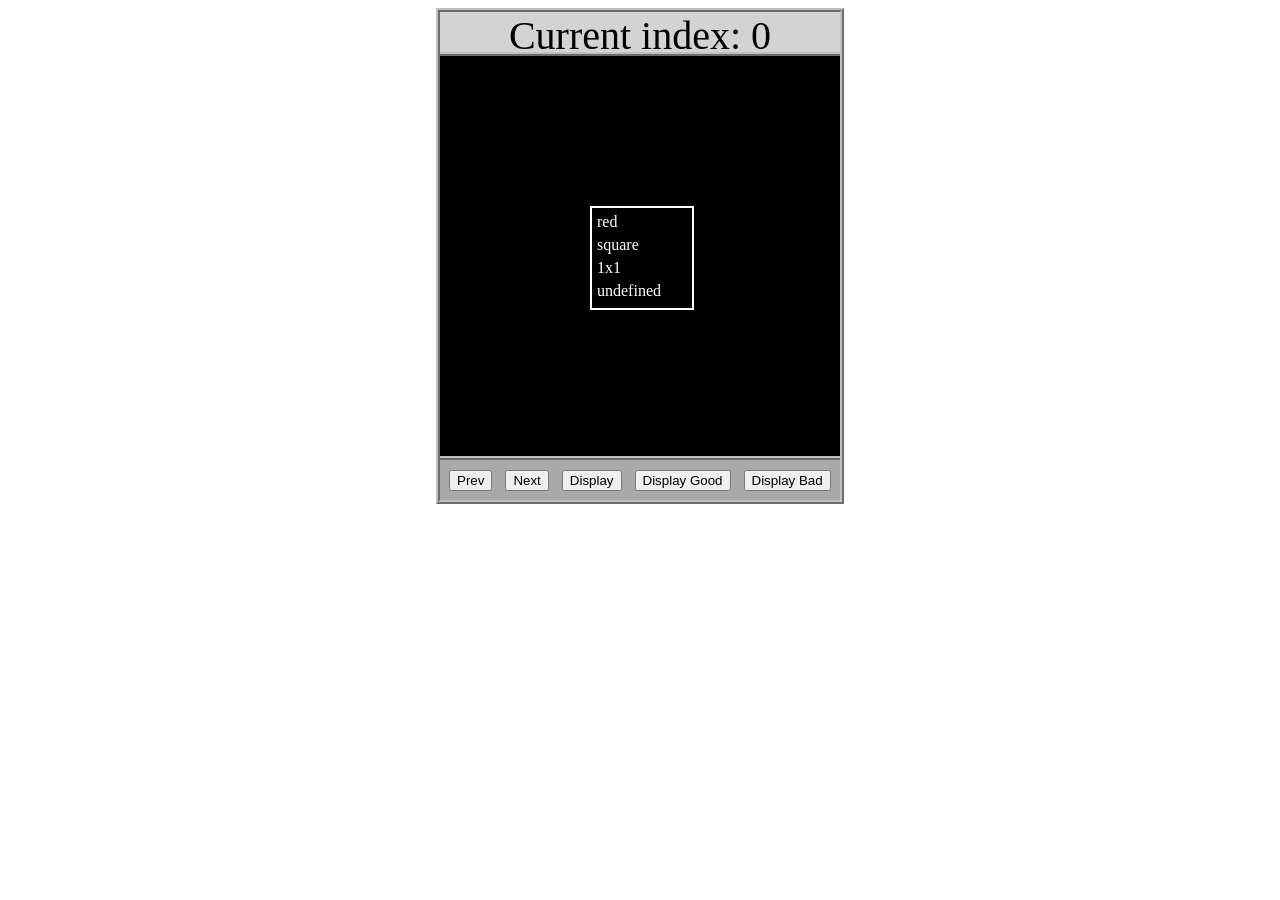
<file: asd-projects/data-shapes/index.html>
<!DOCTYPE html>
<html>
  <head>
    <meta charset="utf-8" />
    <meta name="viewport" content="width=device-width" />
    <title>Data Shapes</title>
    <link rel="stylesheet" href="index.css" />
    <script src="https://code.jquery.com/jquery-3.1.0.js"></script>
    <script src="index.js"></script>
  </head>
  <body>
    <div id="board">
      <div id="info-bar">Current index: 0</div>
      <div id="shape-container">
        <div id="shape"></div>
      </div>
      <div id="button-box">
        <button id="cycle-left">Prev</button>
        <button id="cycle-right">Next</button>
        <button id="execute1">Display</button>
        <button id="execute2">Display Good</button>
        <button id="execute3">Display Bad</button>
      </div>
    </div>
  </body>
</html>
</file>
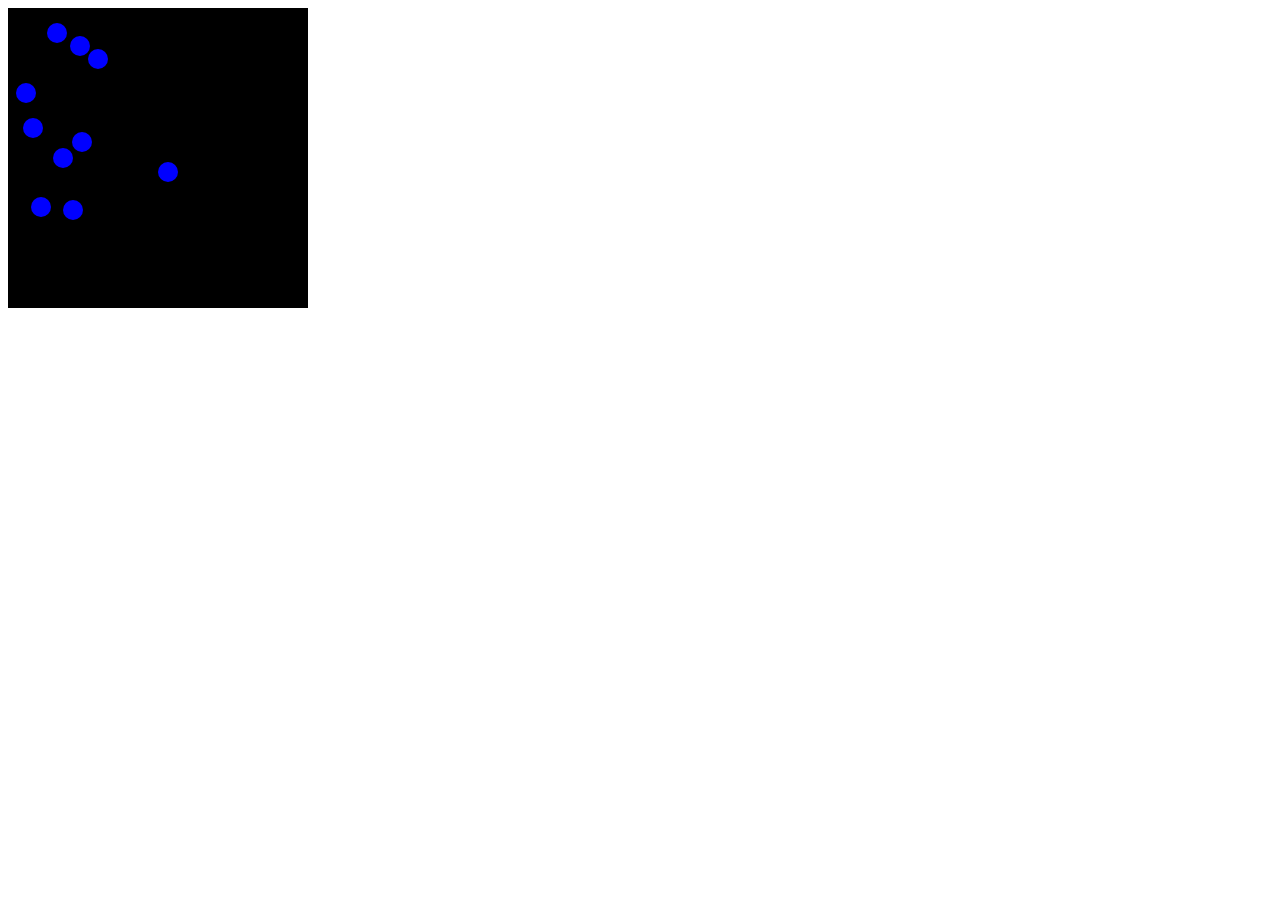
<file: asd-projects/debugging-exercise/index.html>
<!DOCTYPE html>
<html>
<head>
    <meta charset="utf-8">
    <meta name="viewport" content="width=device-width">
    <title>Debugger Exercise</title>
    <link rel="stylesheet" href="index.css">
    <script src="https://code.jquery.com/jquery-3.1.0.js"></script>
    <script src="index.js"></script>
</head>
<body>
    <div id="board">

    </div>
</body>
</html>
</file>
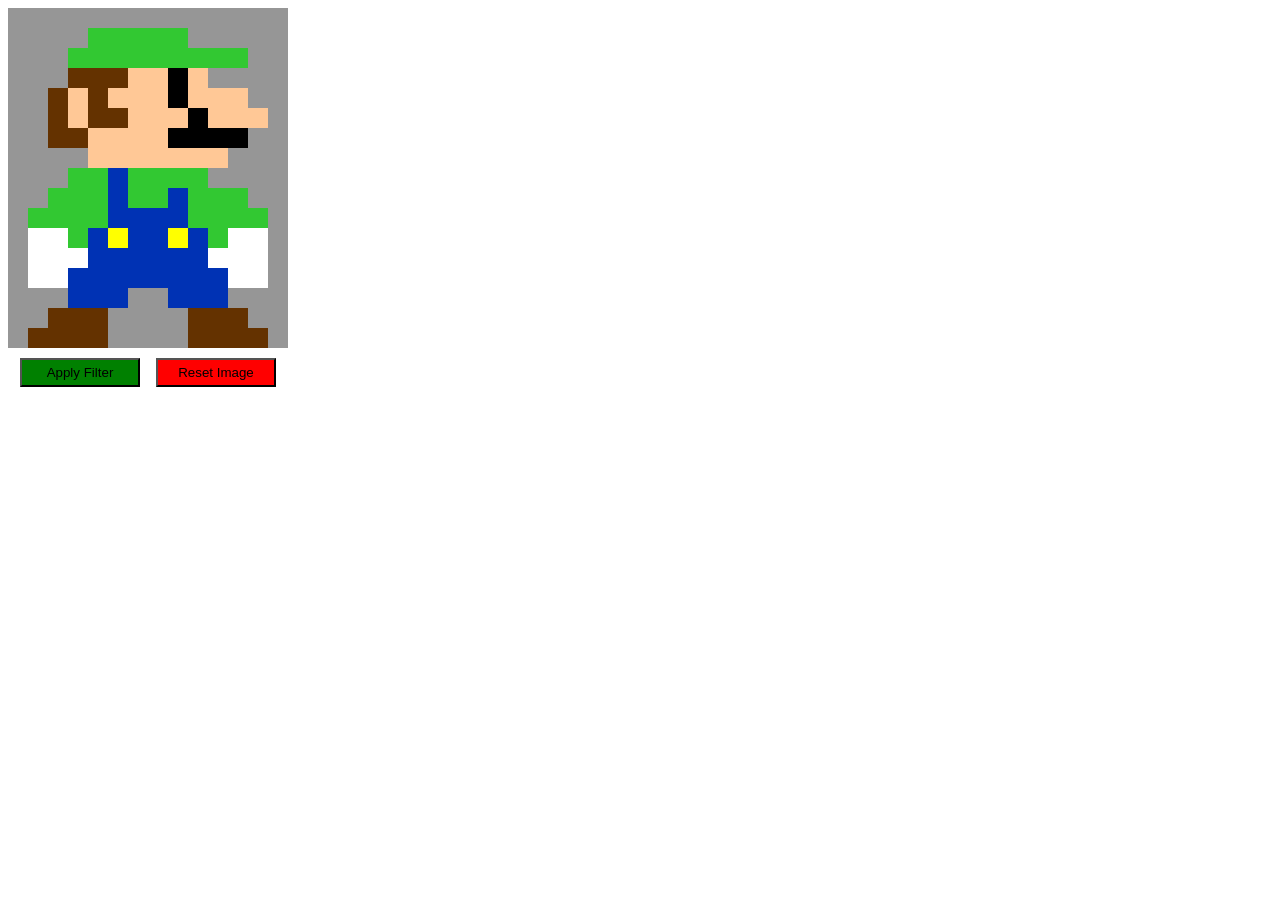
<file: asd-projects/image-filtering/index.html>
<!DOCTYPE html>
<html>
  <head>
    <script src="https://code.jquery.com/jquery-3.1.0.js"></script>
    <meta charset="utf-8" />
    <meta name="viewport" content="width=device-width" />
    <link rel="stylesheet" href="index.css" />
    <script src="image.js"></script>
    <script src="index.js"></script>
    <title>Image Filtering</title>
  </head>
  <body>
    <div id="display"></div>
    <div id="button-box">
      <button id="apply">Apply Filter</button>
      <button id="reset">Reset Image</button>
    </div>
  </body>
</html>
</file>
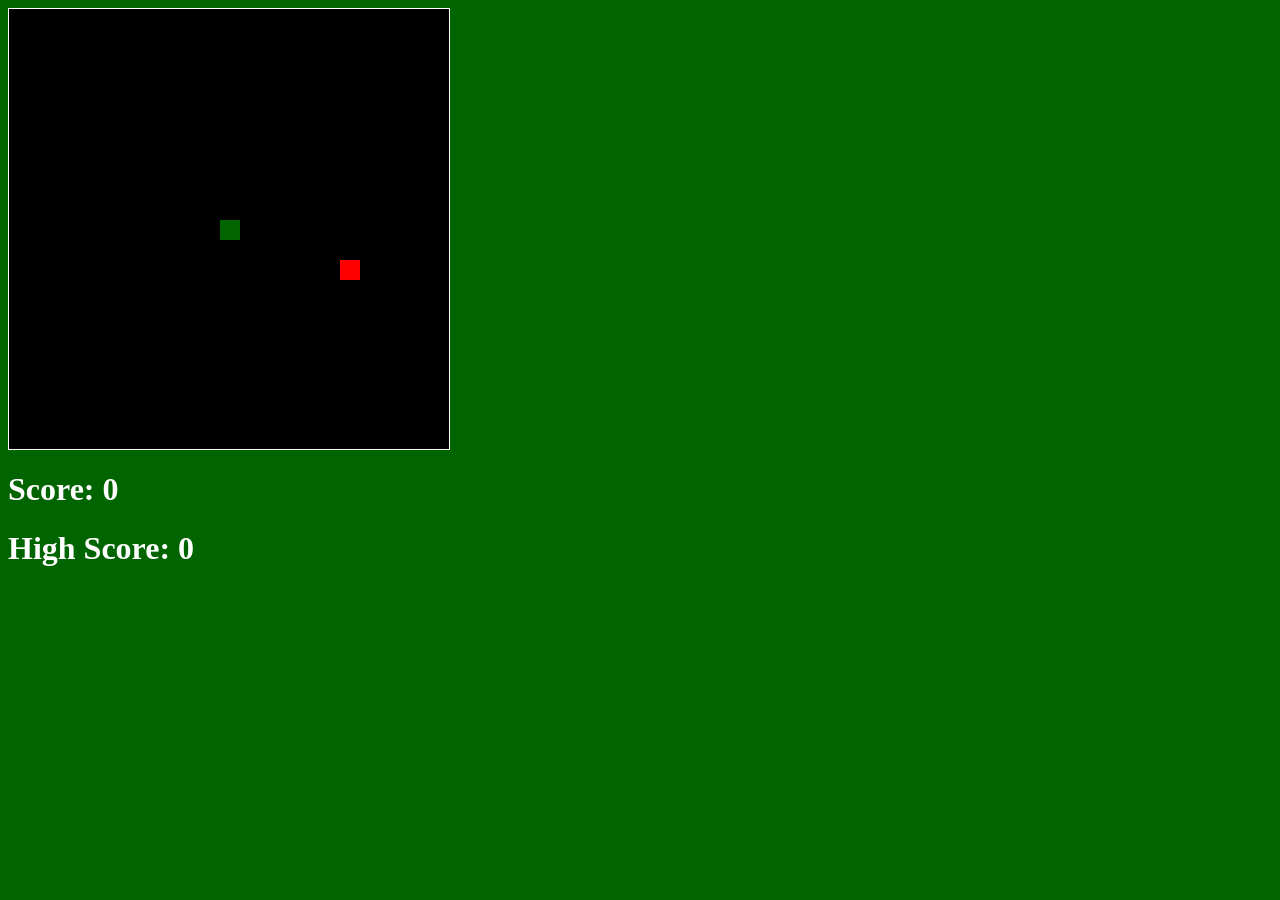
<file: asd-projects/snake-fsd/index.html>
<!DOCTYPE html>
<html>
  
  <head>
    <title>Snake</title>
    <!--Link jQuery and CSS here-->
    <link rel="stylesheet" type="text/css" href="index.css" />
    <script src="jquery.min.js"></script>
  </head>
  <body>
    <div id="board"></div>
    <h1 id="score">Score: 0</h1>
    <h1 id="highScore">High Score: 0</h1>
  </body>
  
  <!-- Link index.js here -->
  <script src="index.js"></script>
</html>
</file>
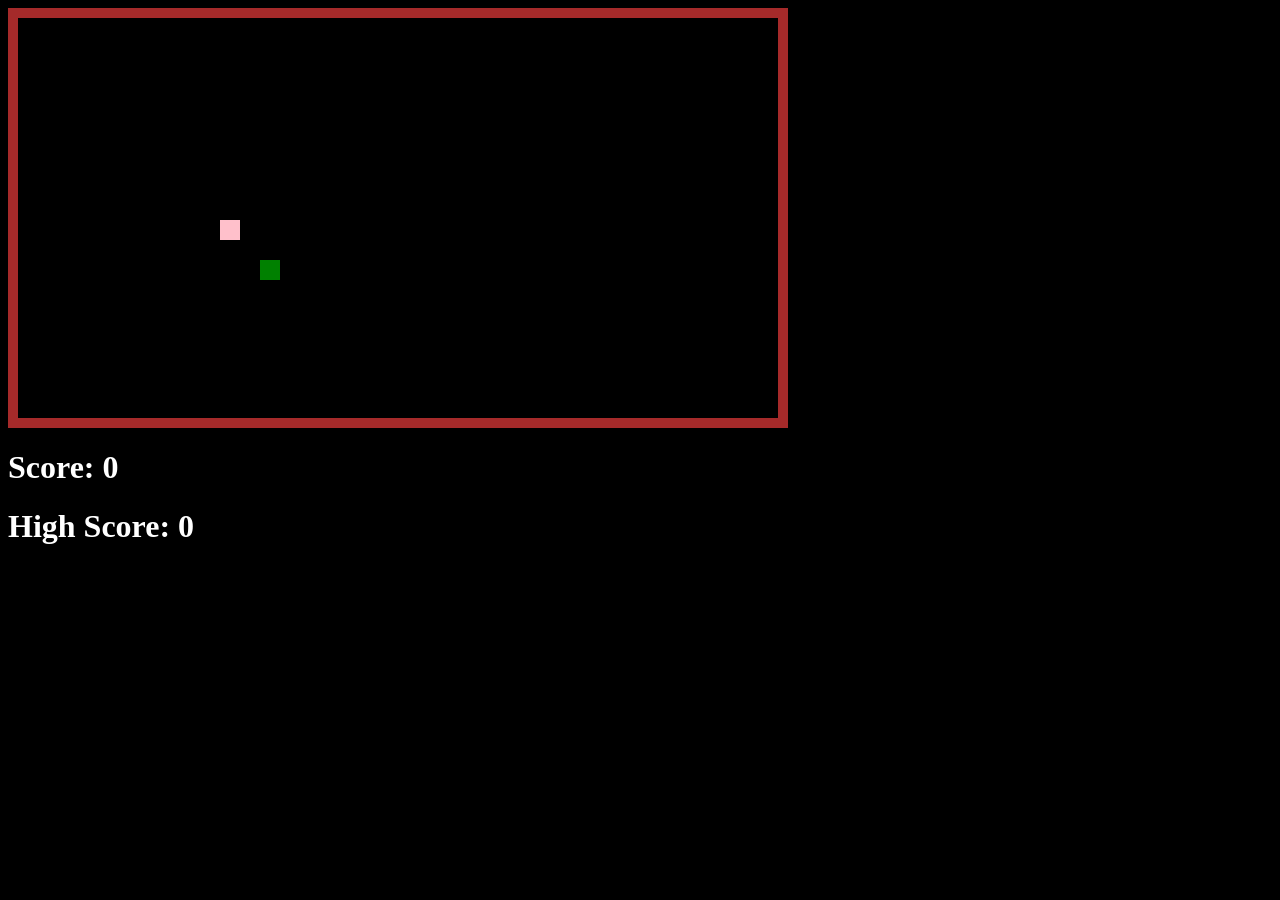
<file: asd-projects/snake/index.html>
<!DOCTYPE html>
<html>

  <head>
    <title>Devourer of Snakes</title>
    <!--Link jQuery and CSS here-->
    <link rel="stylesheet" type="text/css" href="index.css" />
    <script src="jquery.min.js"></script>
    
  </head>
  <body>
    <div id="board"></div>
    <h1 id="score">Score: 0</h1>
    <h1 id="highScore">High Score: 0</h1>
  </body>
  
  <!-- Link index.js here -->
  <script src="index.js"></script>
</html>
</file>
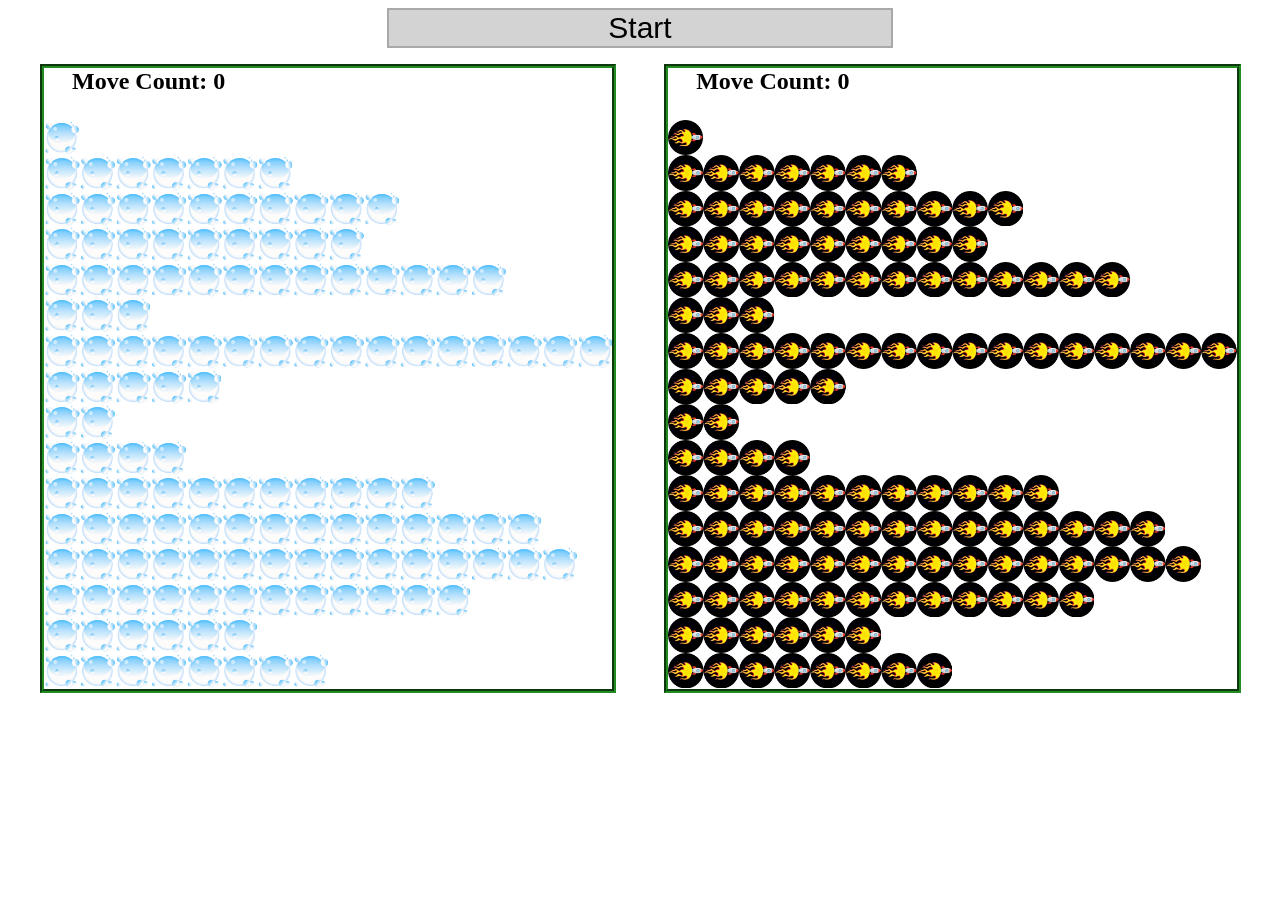
<file: asd-projects/sorting/index.html>
<!DOCTYPE html>
<html>
<head>
    <script src="https://code.jquery.com/jquery-3.1.0.js"></script>    
    <meta charset="utf-8">
    <meta name="viewport" content="width=device-width">
    <link rel="stylesheet" href="index.css">
    <script src="setup.js"></script>
    <script src="index.js"></script>
    <script src="run.js"></script>
    <title>Sorting</title>
</head>
<body>
    <div id="fullContainer">
        <div id="buttonContainer">
          <button id="goButton">Start</button>
        </div>
        <div id="sortContainer">
            <div class="subContainer" id="bubbleArea">
                <h2 id="bubbleCounter">Move Count: 0</h2>
                <div id="displayBubble">

                </div>
            </div>

            <div class="subContainer" id="quickArea">
                <h2 id="quickCounter">Move Count: 0</h2>
                <div id="displayQuick">

                </div>
            </div>
        </div>
    </div>
</body>
</html>
</file>
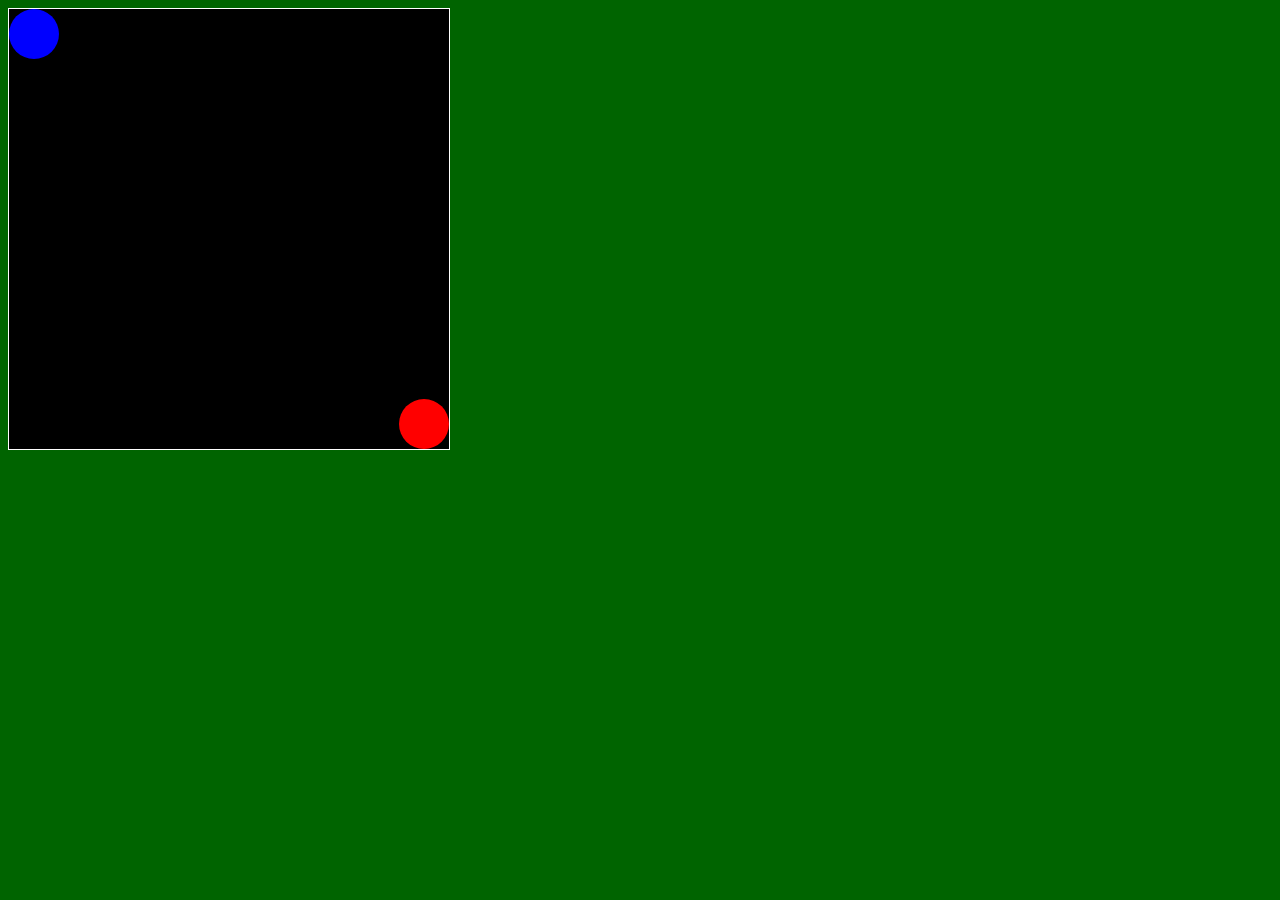
<file: asd-projects/walker/index.html>
<!DOCTYPE html>
<html>
  <head>
    <title>Title</title>
    <!-- Load CSS files -->
    <link rel="stylesheet" type="text/css" href="index.css">
    
    <!-- Load JavaScript files -->
    <script src="jquery.min.js"></script>
    <script src="index.js"></script>
  </head>
  
  <body>
    <div id='board'>
      <div id='walker'></div>
      <div id='walker2'></div>
    </div>
  </body>
</html>
</file>
<file: asd-projects/data-shapes/index.css>
#board {
  width: 400px;
  margin: auto;
  border: silver ridge 4px;
}

#info-bar {
  width: 400px;
  height: 40px;
  background: lightgray;
  font-size: 40px;
  text-align: center;
}

#shape-container {
  width: 400px;
  height: 400px;
  background: black;
  border-top: silver ridge 4px;
  border-bottom: silver ridge 4px;
}

#button-box {
  width: 400px;
  height: 40px;
  background: darkgray;
}

#shape {
  color: white;
  width: 100px;
  height: 100px;
  position: relative;
  top: 150px;
  left: 150px;
  border: white solid 2px;
  display: block;
}

button {
  width: auto;
  height: auto;
  margin: auto;
  margin-top: 10px;
  margin-left: 9px;
}

p {
  margin: 5px;
}
</file>
<file: asd-projects/debugging-exercise/index.css>
#board {
    background: black;
    width: 300px;
    height: 300px;
    left: 0px;
    top: 0px;
}


.circle {
    background: blue;
    width: 20px;
    height: 20px;
    border-radius: 10px;
    position: absolute;
}
</file>
<file: asd-projects/image-filtering/index.css>
.square {
  width: 20px;
  height: 20px;
  position: absolute;
}

body > div {
  position: relative;
}

#button-box {
  position: relative;
  top: 350px;
}

button {
  width: 120px;
  padding: 5px;
  margin-left: 12px;
}

#apply {
  background: green;
}

#reset {
  background: red;
}
</file>
<file: asd-projects/snake-fsd/index.css>
body {
  background-color: darkgreen;
}

#board {
  width: 440px;
  height: 440px;
  border: 1px solid white;
  background-color: black;
}

#score, #highScore {
  color: white;
}

.snake, .apple {
  display: block;
  width: 20px;
  height: 20px;
  position: absolute;
  user-select: none;
}

.snake {
  background-color: green;
  z-index: 2;
}

#snake-head {
  background-color: darkgreen;
}

.apple {
  background-color: red;
  z-index: 1;
}
</file>
<file: asd-projects/snake/index.css>
body {
  background-color: black;
}

#board {
  width: 760px;
  height: 400px;
  border: 10px solid brown;
  background-image: url("https://i.ytimg.com/vi/LSZVYVRuDs8/maxresdefault.jpg")
}

#score, #highScore {
  color: white;
}

.snake, .apple {
  display: block;
  width: 20px;
  height: 20px;
  position: absolute;
  user-select: none;
}

.snake {
  background-color: purple;
  z-index: 2;
}

#snake-head {
  background-color: pink;
}

.apple {
  background-color: green;
  z-index: 1;
}
</file>
<file: asd-projects/sorting/index.css>
#fullContainer {
    width:100%;
}
#buttonContainer {
    margin:auto;
    width: 40%;
}
#goButton {
    margin: auto;
    width: 100%;
    border: 2px darkgray double;
    background: lightgray;
    font-size: 30px;
}
#sortContainer {
    display: table;
    margin: 0 auto;
    width: 100%;
}
.subContainer {
    display: inline-block;
    width:45%;
    border: 4px forestgreen groove;
    margin-top: 1.25%;
}
#bubbleArea {
    margin-left: 2.5%;
}
#quickArea {
    margin-left: 3.75%;
}
.subContainer > h2 {
    margin-left: 5%;
    height: 32px;
    margin-top: 0;
}
.sortElement {
    background-position: center;
    background-repeat: repeat-x;
    position: absolute;
    left: 0px;
    margin: 0;
    padding: 0;
}
.subContainer > div {
    position: relative;
}
.bubbleElement {
    background: url('img/bubble.png');
    /*border: 2px aqua ridge;*/
}
.quickElement {
    background: url('img/quick.png');
    /*border: 2px firebrick ridge;*/
}
</file>
<file: asd-projects/walker/index.css>
body {
  background-color: darkgreen;
}

#board {
  width: 440px;
  height: 440px;
  border: 1px solid white;
  background-color: black;
  position: relative;
}

#walker {
  background-color: blue;
  width: 50px;
  height: 50px;
  position: absolute;
  border-radius: 50px;
/*   left: 100px; */  /* Uncomment if you want to set a "starting" position */
/*   top: 100px;  */  /* Uncomment if you want to set a "starting" position */
}
#walker2 {
  background-color: red;
  width: 50px;
  height: 50px;
  position: absolute;
  border-radius: 50px;
/*   left: 100px; */  /* Uncomment if you want to set a "starting" position */
/*   top: 100px;  */  /* Uncomment if you want to set a "starting" position */
}
</file>
